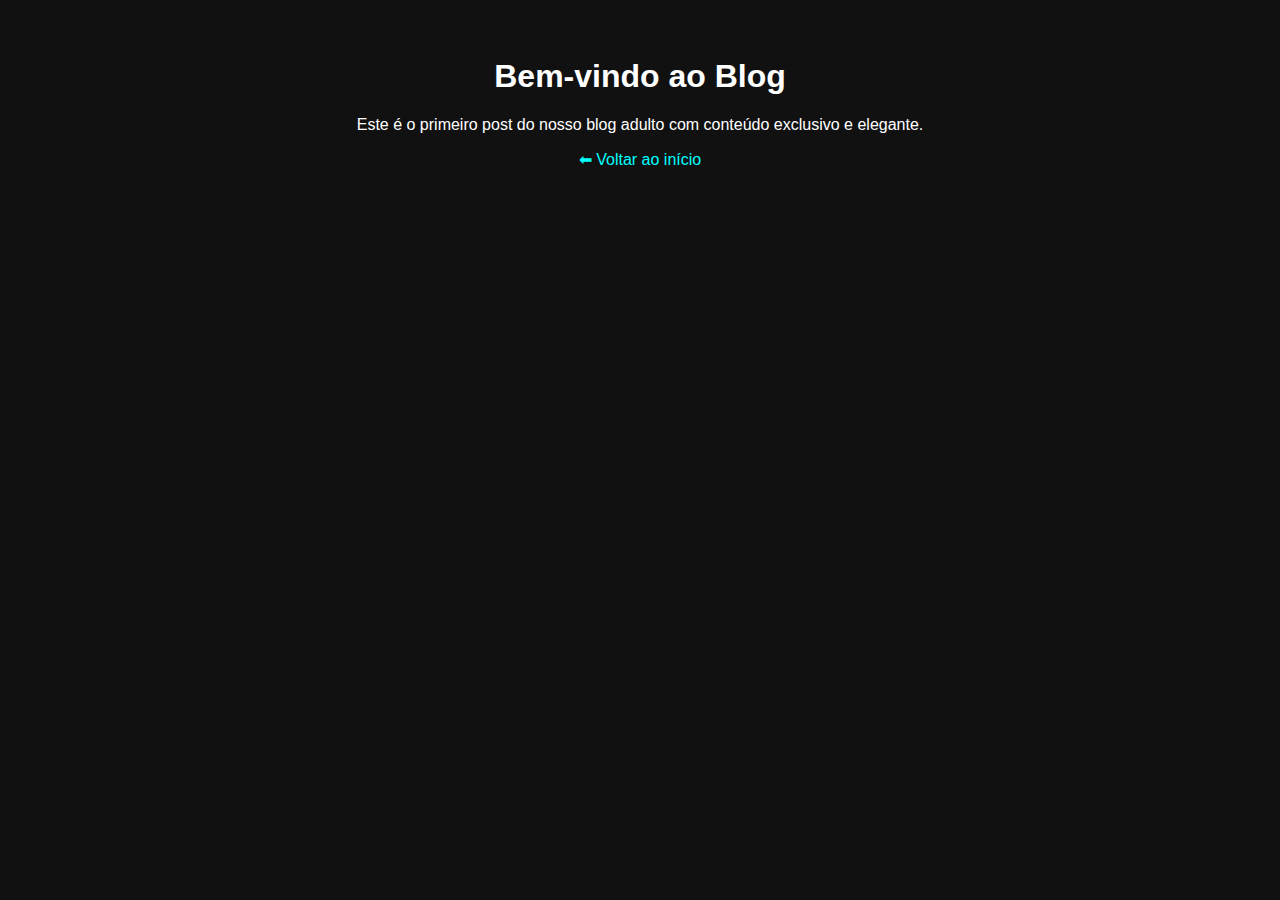
<file: blog.html>
<html>
<!DOCTYPE html>
<html lang="pt">
<head>
  <meta charset="UTF-8" />
  <title>Post do Blog</title>
  <link rel="stylesheet" href="../styles.css" />
</head>
<body>
  <h1>Bem-vindo ao Blog</h1>
  <p>Este é o primeiro post do nosso blog adulto com conteúdo exclusivo e elegante.</p>
  <a href="../index.html">⬅ Voltar ao início</a>
</body>
</html>
</file>
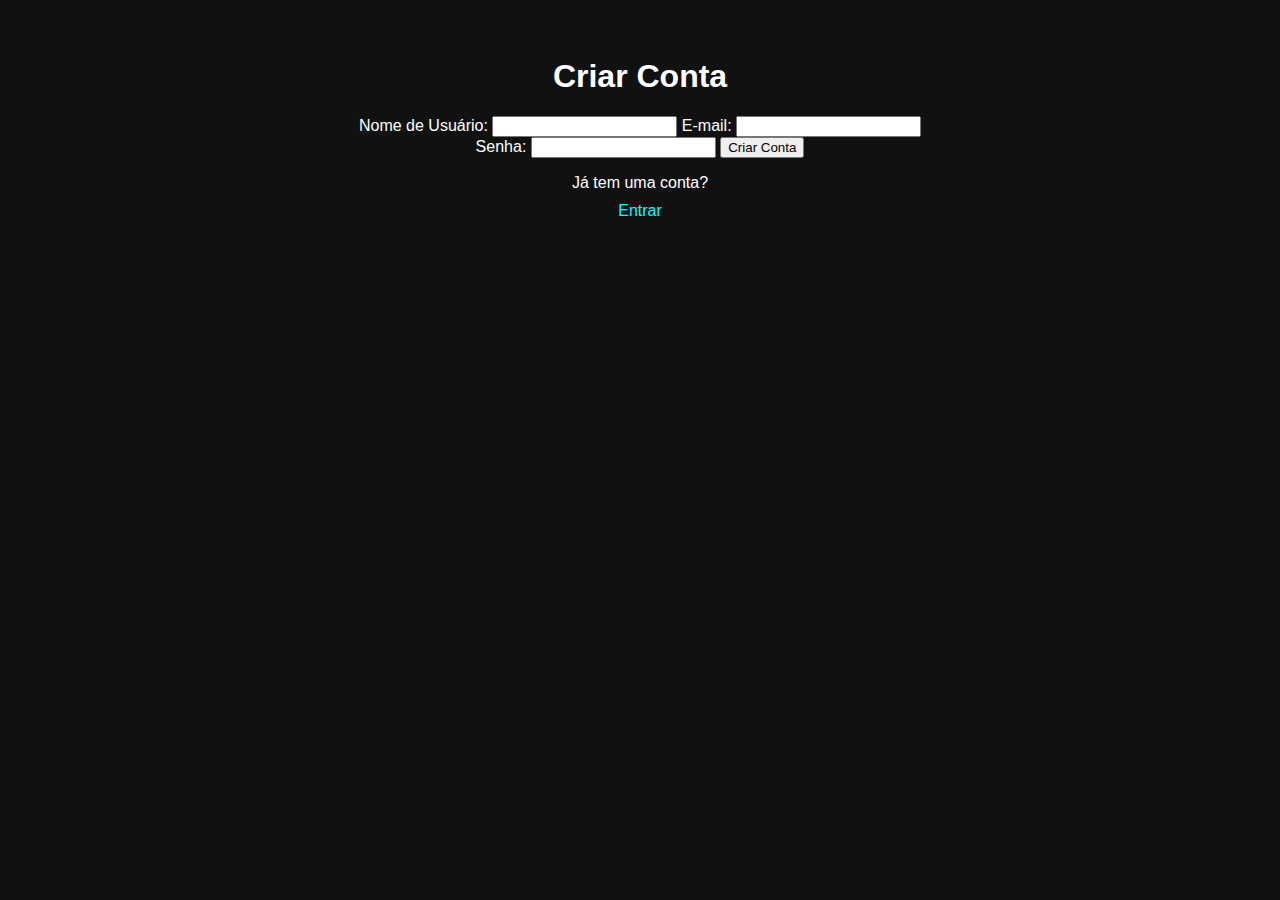
<file: crie_conta.html>
<html>
<!DOCTYPE html>
<html lang="pt">
<head>
  <meta charset="UTF-8" />
  <meta name="viewport" content="width=device-width, initial-scale=1.0" />
  <title>Criar Conta - PrivateClub</title>
  <link rel="stylesheet" href="styles.css" />
</head>
<body>
  <div class="container">
    <h1>Criar Conta</h1>
    <form action="#" method="post">
      <label for="username">Nome de Usuário:</label>
      <input type="text" id="username" name="username" required />

      <label for="email">E-mail:</label>
      <input type="email" id="email" name="email" required />

      <label for="password">Senha:</label>
      <input type="password" id="password" name="password" required />

      <button type="submit">Criar Conta</button>
    </form>
    <p>Já tem uma conta? <a href="login.html">Entrar</a></p>
  </div>
</body>
</html>
</file>
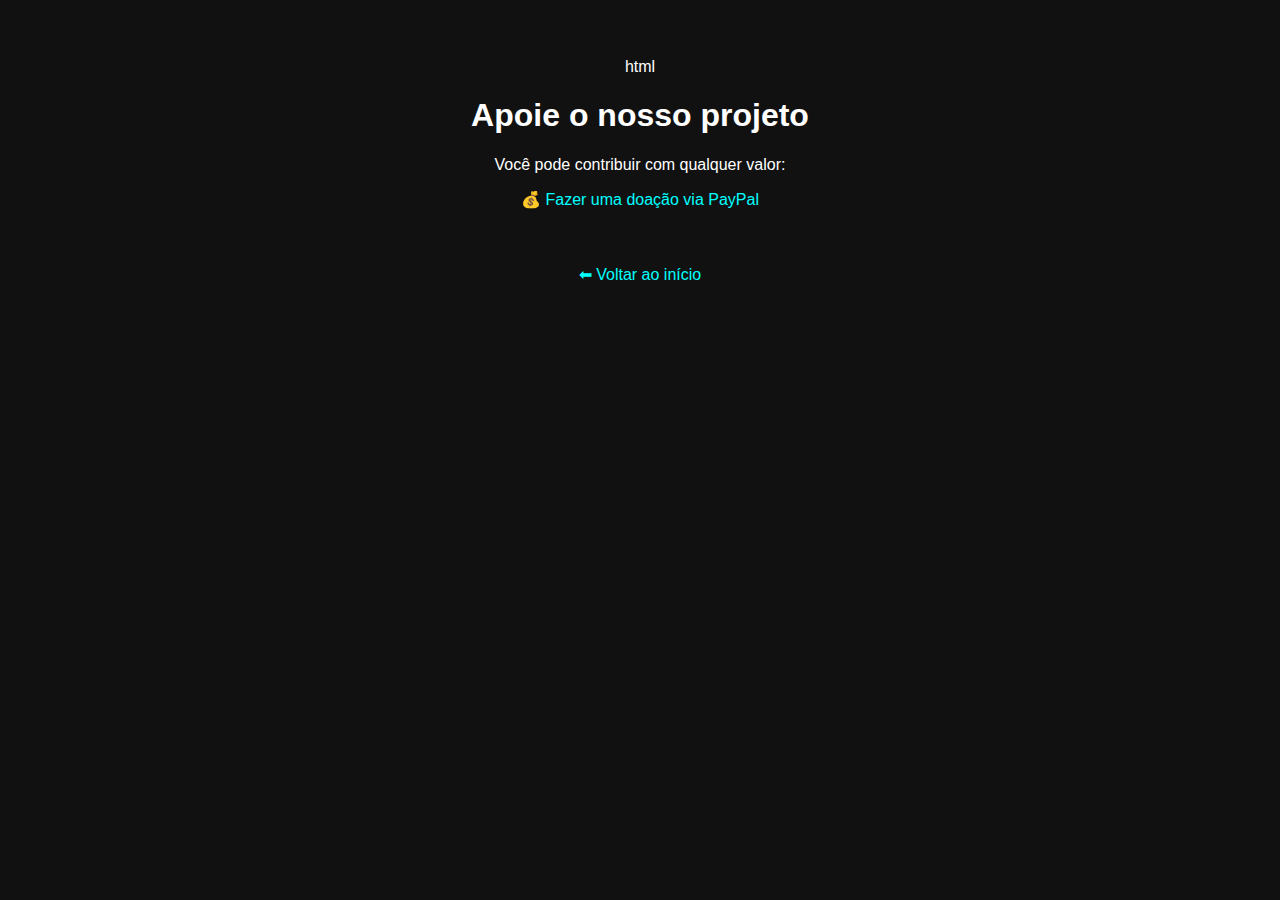
<file: doações.html>
html
<!DOCTYPE html>
<html lang="pt">
<head>
  <meta charset="UTF-8" />
  <title>Doações</title>
  <link rel="stylesheet" href="../styles.css" />
</head>
<body>
  <h1>Apoie o nosso projeto</h1>
  <p>Você pode contribuir com qualquer valor:</p>
  <a href="https://paypal.me/seulink" target="_blank">💰 Fazer uma doação via PayPal</a>
  <br><br>
  <a href="../index.html">⬅ Voltar ao início</a>
</body>
</html>
</file>
<file: styles.css>
body {
  background-color: #111;
  color: #fff;
  font-family: Arial, sans-serif;
  text-align: center;
  padding: 50px;
}

.container {
  max-width: 600px;
  margin: auto;
}

button {
  padding: 10px 20px;
  font-size: 18px;
  cursor: pointer;
}

a {
  display: block;
  margin: 10px;
  color: #00ffff;
  text-decoration: none;
}

a:hover {
  text-decoration: underline;
}
</file>
